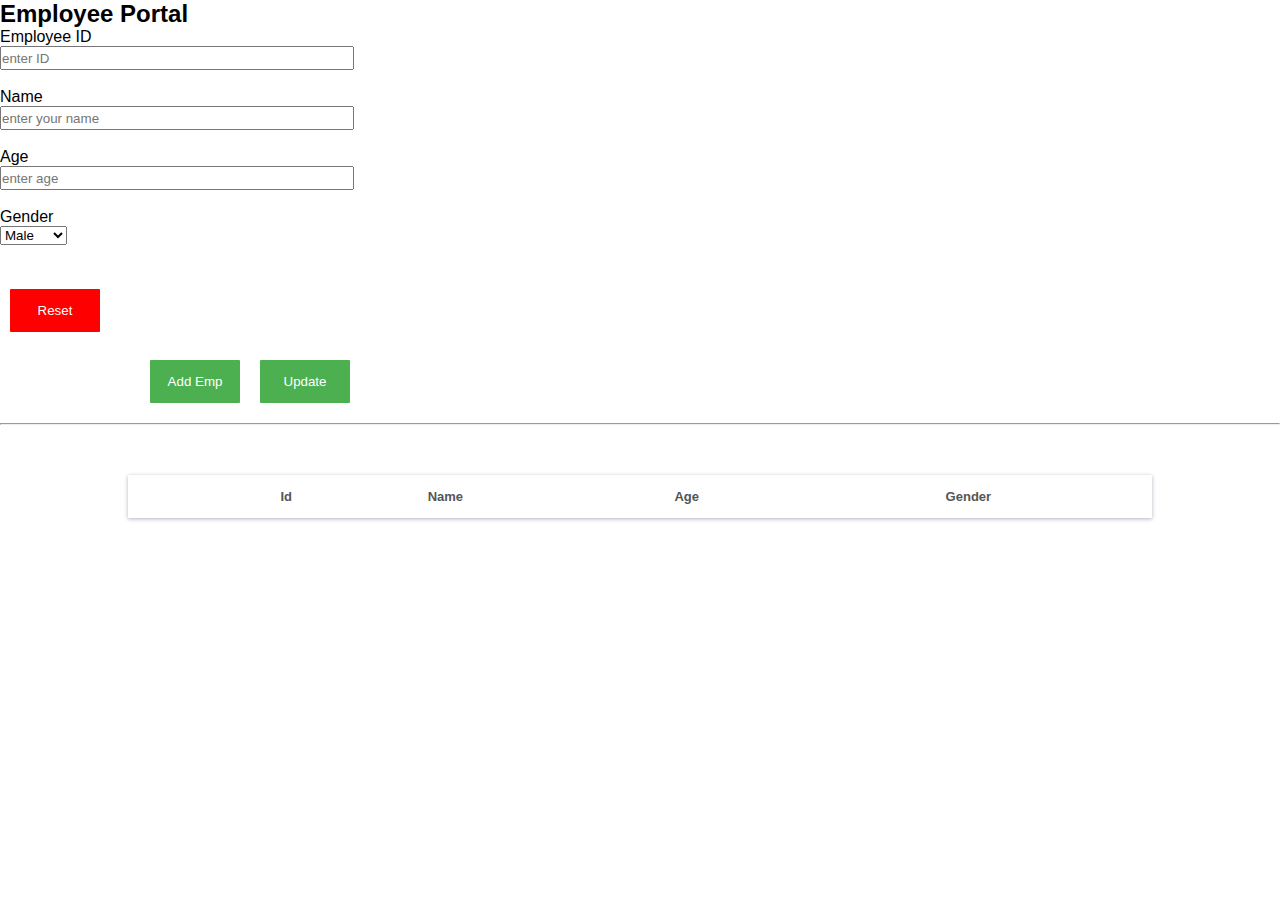
<file: JS Task/index.html>
<!DOCTYPE html>
<html>
	<head>
		<meta charset="utf-8">
		<meta http-equiv="X-UA-Compatible" content="IE=edge">
		<meta name="viewport" content="width=device-width, initial-scale=1">
		<title>JAVA Final Task</title>
		<link rel="stylesheet" href="style.css">
	</head>
	<body>
		<main>
			<div class="container">
					<h2>Employee Portal</h2>
						<div class="form_container">
							<form>
									<div class="id-div">
										<tr>
											<td>Employee ID</td></br>
											<td><input type="text" id="id" class="id" name="name" placeholder="enter ID" ></td>
											<p id="idmsg" ></p></br>

										</tr>
									</div>
									<div class="name-div">
										<tr>
										<td>Name</td></br>
										<td><input type="name" id="name" class="name" placeholder="enter your name" ></td>
										<p id="namemsg" ></p></br>
										</tr>
									</div>
									<div class="age-div">
										<tr>
											<td>Age </td></br>
											<td><input type="text" id="age" name="age" placeholder="enter age" ></td>
											<p id="agemsg" ></p></br>

										</tr>
									</div>
									<div class="gender-div">
										<tr>
											<td>Gender </td></br>
											<td>
												<select name="gender" id="gender" >
													<option value="male">Male</option>
													<option value="female">Female</option>
													<option value="other">Other</option>
												</select>
												<p id="gendermsg" ></p></br>

											</td>
										</tr>
									</div>
									<div class="buttons-div">
										<tr></br>
											<td><button type="button"  class="btn" id="reset" >Reset</td>
											<td><button  type="button" onclick="addData()" class="btn" id="add" >Add Emp</td>
											<td><button  type="button"  class="btn" id="update" >Update</td>

										</tr>
									</div>		
								
							</form>
						</div>
			</div>





			<hr>
			<div class="table-box">
					<table  class="table-row" id="crud_table">
						<thead>
							<tr>
								<th  class="table-cell first-cell" data-sort onclick="sortID(0, this)">Id</th>
								<th class="table-cell">Name</th>
								<th class="table-cell">Age</th>
								<th class="table-cell last-cell">Gender</th>
							</tr>
						</thead>
						<tbody class=""></tbody>
						
					</table>
				
			</div>
			<script src="script.js"></script>
		</main>
	</body>
</html>
</file>
<file: JS Task/style.css>
*{
    margin: 0;
    padding: 0;
}

@import url('https://fonts.googleapis.com/css2?family=Roboto&display=swap');

body{
    margin: 0;
    padding: 0;
    font-family: 'Roboto', sans-serif;
    

}

h1{
    margin-top: 0;
    margin-bottom: 2;
}

form{
    margin: auto;
    border: none;

}

input{
    height: 20px;
    width: 350px;
}

label, input{
    display: block;
    
}
.btn:hover {
    opacity: 0.6
}

button{
    padding: 14px 10px;
    text-align: center;
    background: #4CAF50;
    width: 90px;
    color: white;
    margin: 8px 0;
    border-radius: 1px;
    border: none;
    opacity: 1;
}

#add{
    margin-left: 150px;
}

#reset{
    background-color: red;
    display: block;
    margin-left: 10px;
    

}

#edit{
    background-color: gray;
    width: 65px;

}

.btn-edit{
    width: 60px;
    opacity: 1;

}

.btn-del{
    width: 60px;
    opacity: 1;
}
#delete-btn{
    background-color: #ff0000;
    width: 65px;
   

}

#update{
    background-color: #4CAF50;
    margin: 20px;

}



 /* table css */

 .table-box
 {
     margin: 50px auto;
 }
 
 .table-row{
    display: table;
    width: 80%;
    margin: 10px auto;
    font-family: sans-serif;
    background: transparent;
    padding: 12px 0;
    color: #555;
    font-size: 13px;
    border-bottom: red;
    box-shadow: 0 1px 4px 0px rgba(0,0,50,0.3);
}
.table-head{
    background: #8665f7;
    box-shadow: none;
   
    color: #fff;
    font-weight: 600;
}
.table-head .table-cell{
    border-right:none;
    text-align: center;
}
.first-cell{
    text-align: right;
    padding-right: 10px;
}
.last-cell{
    border-right: red;
}

.tbody {
    text-align: center;
}

element.style {
    text-align: center;
}



#idmsg{
    font-size: 15px;
    width: 350px;
    color: red;
    text-align: center;
    
}

#namemsg{
    font-size: 15px;
    color:#ff0000;
    width: 200px;
}

#agemsg{
    font-size: 15px;
    color:#ff0000;
    width: 200px;
}

#gendermsg{
    font-size: 15px;
    color:#ff0000;
    width: 200px;
}
</file>
